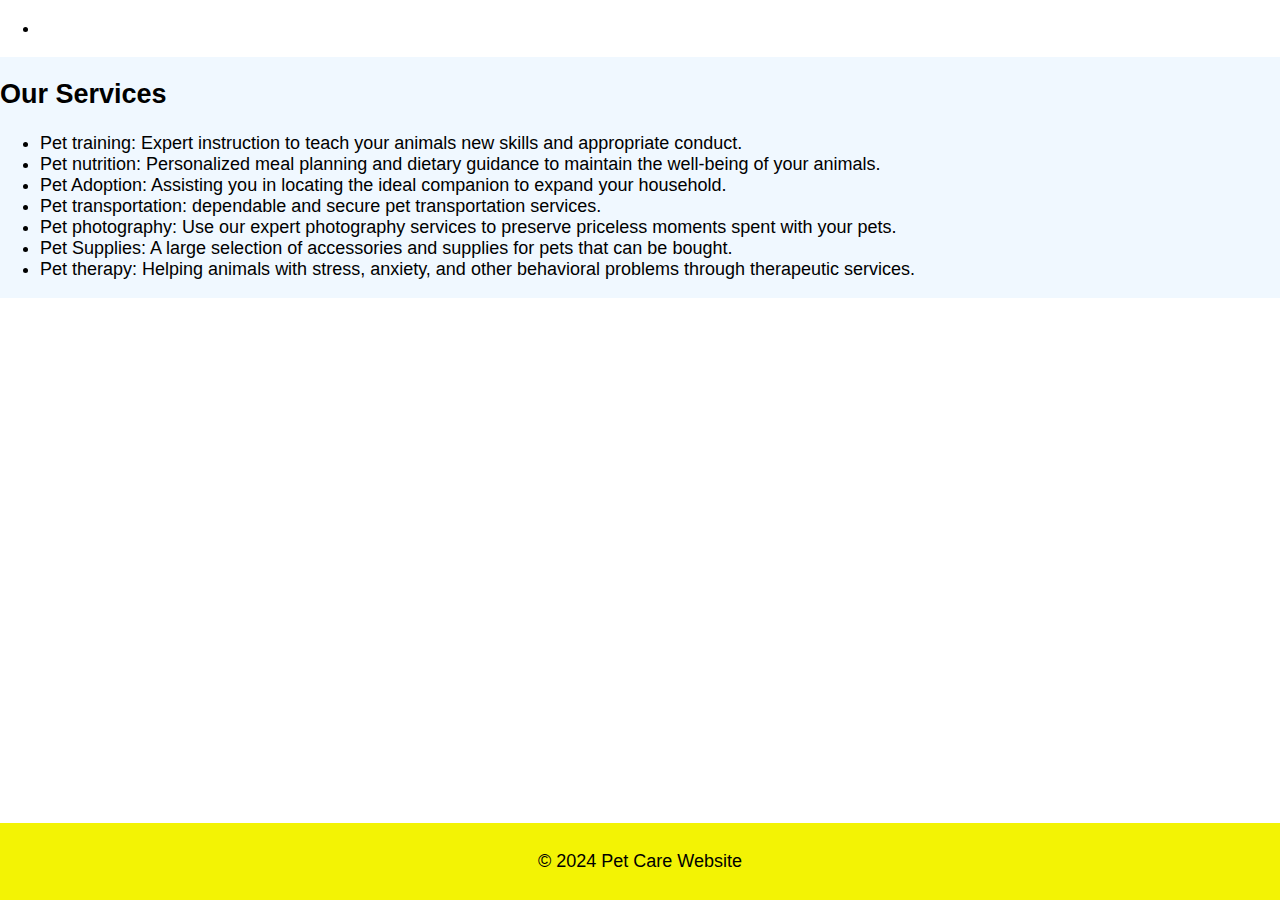
<file: sevices.html>
<!DOCTYPE html>
<html lang="en">
<head>
    <meta charset="UTF-8">
    <meta name="viewport" content="width=device-width, initial-scale=1.0">
    <title>Document</title>
    <link rel="stylesheet" href="styles.css">
    <link rel="stylesheet" href="index.html">
</head>
<body>
    <ul>
        <li><a href="index.html"></a></li>
    </ul>
<main>
    <section id="services">
        <h2>Our Services</h2>
        <ul>
            <li>Pet training: Expert instruction to teach your animals new skills and appropriate conduct.</li>
            <li>Pet nutrition: Personalized meal planning and dietary guidance to maintain the well-being of your animals.</li>
            <li>Pet Adoption: Assisting you in locating the ideal companion to expand your household.</li>
            <li>Pet transportation: dependable and secure pet transportation services.</li>
            <li>Pet photography: Use our expert photography services to preserve priceless moments spent with your pets.</li>
            <li>Pet Supplies: A large selection of accessories and supplies for pets that can be bought.</li>
            <li>Pet therapy: Helping animals with stress, anxiety, and other behavioral problems through therapeutic services.
            </li>

        </ul>
    </section>
</main>
</main>
<footer>
    <p>&copy; 2024 Pet Care Website</p>
</footer>
</html>
</file>
<file: styles.css>
html{
        height: 100%;
    }

body {
    font-family: 'Gill Sans', 'Gill Sans MT', Calibri, 'Trebuchet MS', sans-serif;
    font-size: large;
    min-height: 100%;
    display: flex;
    flex-direction: column;
    padding: 0;
    margin: 0;
    box-sizing: border-box; 
}
.banner{
    width: 100%;
    max-height: fit-content;
    background-image: linear-gradient(rgba(0,0,0,0.75), rgba(0,0,0,0.75)),url(petcare.jpeg);
    background-size: cover;
    background-position: center;

    }
    .navbar{
        width: 85%;
        margin: auto;
        padding: 35px 0;
        display: flex;
        align-items: center;
        justify-content: space-between;
        flex-wrap: wrap;
        display: flex;
    }
    .logo{
    
        width: 15%;
        border-radius: 50%;
        cursor: pointer;
    }

    .navbar ul {
        display: flex;
        flex-wrap: wrap;
        list-style: none;
        padding: 0;
        margin: 0;
       
    }

    .navbar ul li {
    list-style: none;
    display: inline-block;
    margin: 0 20px;
    position: relative;
    padding: relative;
    }

    .navbar ul li a {
        text-decoration: none;
        color: white;
        text-transform: uppercase;
    }
    .navbar ul li::after{
        content: '';
        height: 3px;
        width: 0%;
        background: #009688;
        position: absolute;
        left: 0;
        bottom: -10px;
        transition: 0.5s;
    }
    .navbar ul li:hover::after{
        width: 100%;
    }
    .button{
        width: 200px;
        padding: 15px 0;
        text-align: center;
        margin: 20px 10px;
        border-radius: 25px; 
        font-weight: bold;
        border: 2px solid;
        background: transparent;
        color: white;
        cursor: pointer;
    }
       

nav li {
    margin-right: 50px;
}

nav a {
    color: #19800f;
    text-decoration: none;
}

main {
    display: flex;
    flex-direction: column;
    align-items: normal;
   
}

section {
    background-color: aliceblue;
    margin-left: 0%;
}

img {
    width: 60%;
    height: auto;
    margin: 20px;
}

footer {
    margin-top: auto; 
    background-color: #f3f304;
    padding: 10px;
    text-align: center;
}

@media (max-width: 768px) {
    .navbar { 
        flex-direction: column;
        align-items: flex-start;
    }
    
    .navbar ul {
        width: 100%;
        flex-direction: column;
    }

    .navbar ul li {
        width: 100%;
        margin: 10px 0; 
    }
     
    .logo {
        width: 30%;
    }

    .banner{
        padding: 20px;
    }
}

@media (max-width: 480px) {
    .navbar { 
        padding: 30px 0;  
    }

    .navbar ul {
        width: 100%;
        flex-direction: column; 
    }

    .navbar ul li {
        width: 100%;
        margin: 10px 0; 
    }

    .navbar ul li a {
        font-size: 1.2rem;
    }

    .logo {
        width: 40%;
    }
    
    .button {
        width: 100%;
        margin: 10px 0;
    }
}
</file>
